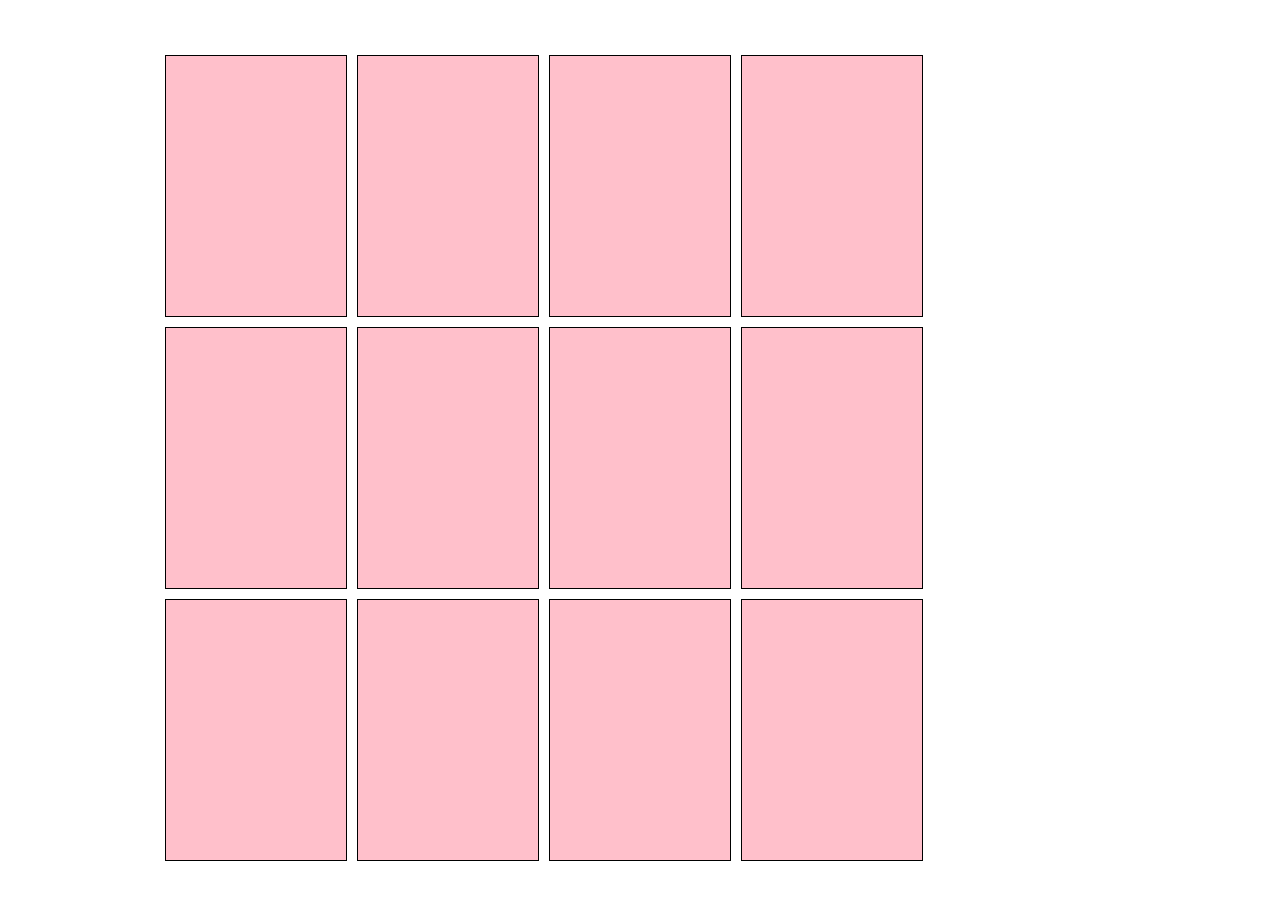
<file: index.html>
<head>
  <title>
    Flip Cards
  </title>
  <link rel="stylesheet" href="css/style.css">
  <script src="script/cards.js" charset="utf8"></script>
</head>

<body>
  <div id="container">
  </div>
</body>
</file>
<file: css/style.css>
body {
  width: 960px;
  margin: 50 auto;
}

#container {
  width: 800;
  display: flex;
  flex-wrap: wrap;
}

.block {
  font-size: 100px;
  margin: 5px;
  width: 180px;
  height: 260px;
  color: 'black';
  border: 1px solid black;
  background-color: pink;
  display: flex;
  align-items: center;
  justify-content: center;
}

.row {
  display: flex;
}
</file>
